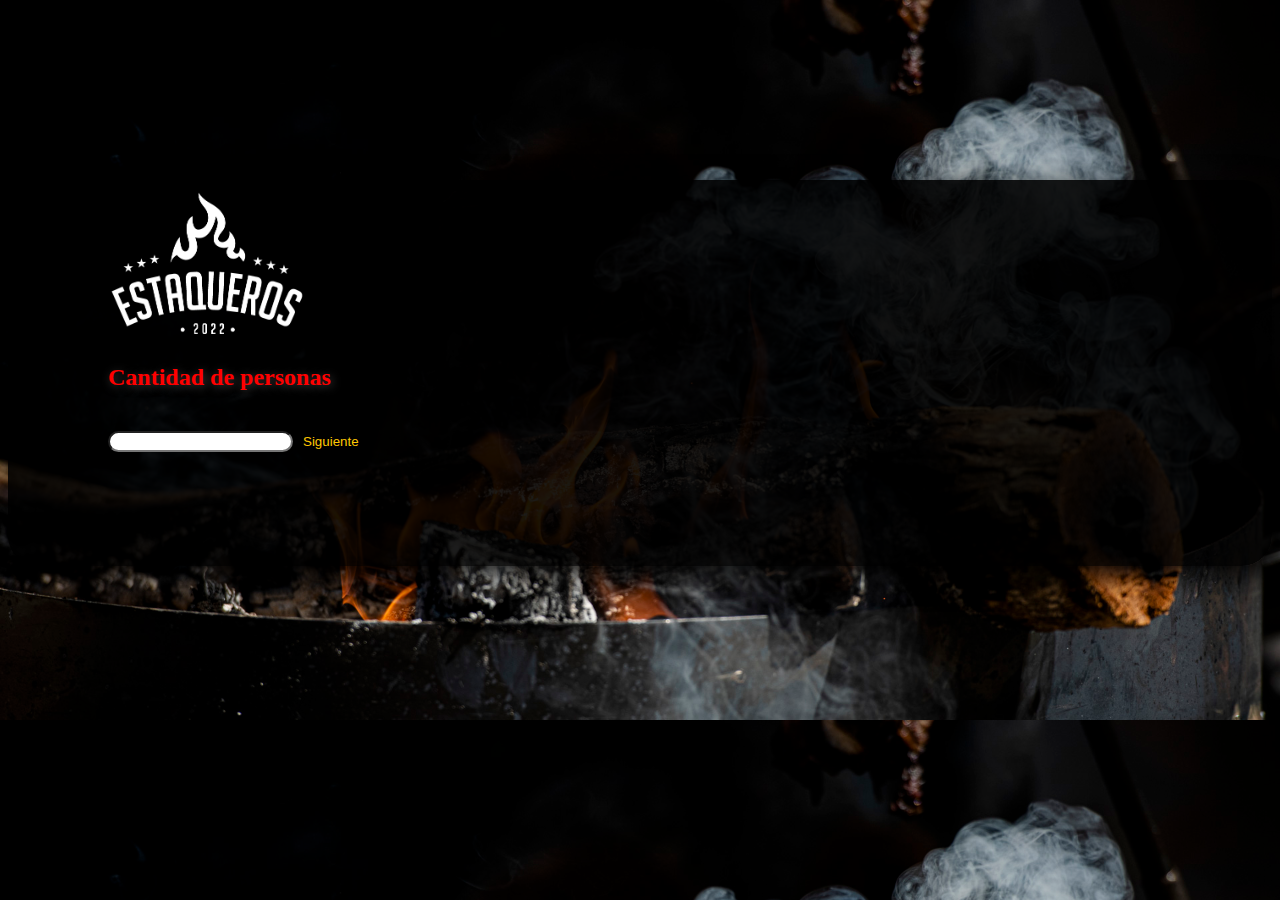
<file: templates/index.html>
<!DOCTYPE html>
<html lang="en">

<head>
    <meta charset="UTF-8">
    <meta http-equiv="X-UA-Compatible" content="IE=edge">
    <meta name="viewport" content="width=device-width, initial-scale=1.0">
    <title>ESTAQUEROS Calculador</title>    
    <link href="https://cdn.jsdelivr.net/npm/bootstrap@5.2.0-beta1/dist/css/bootstrap.min.css" rel="stylesheet"
        integrity="sha384-0evHe/X+R7YkIZDRvuzKMRqM+OrBnVFBL6DOitfPri4tjfHxaWutUpFmBp4vmVor" crossorigin="anonymous">
    <link rel="stylesheet" href="../static/css/style.css" type="text/css">
</head>
<body>
    <div class="row justify-content-center">
        <div class="col-auto text-center contenido">
            <!-- <h1> ESTAQUEROS </h1> -->
            <img src="../static/images/logoEstaquerosBlanco.png" class="logo">
            <h2>Cantidad de personas</h2>  
            <form action="http://127.0.0.1:5000/calcular" method="post" class="formulario">
                <input type="number" name="cantidad" required class="inpedit" min="1">
                <input type="submit" value="Siguiente" class="boton" id="boton" onclick="">
            </form>
        </div>
    </div>
    <script type="text/javascript">
       window.onload = function() {
       document.onmousemove = function(e) {
        var x = -(e.clientX/17);
        var y = -(e.clientY/17);
        this.body.style.backgroundPosition = x + 'px ' + y + 'px';
        };
     };
    </script>
</body>
</html>
</file>
<file: static/css/style.css>
input[type=number]::-webkit-inner-spin-button, 
input[type=number]::-webkit-outer-spin-button { 
  -webkit-appearance: none; 
  margin: 0; 
} 
body{
    background: url(../images/fuegoGrande.jpg);
    /*background-color: rgb(5, 5, 98);*/
    background-size: cover;    
}
.contenido{
    background-color: rgba(0, 0, 0, 0.889);
    color: white;
    margin-top: 20vh;
    padding: 10px 100px 100px 100px;
    box-shadow: 10px 10px 30px black;
    border-radius: 30px;    
}
.contenido .logo:hover{    
    filter: drop-shadow(2px 2px 20px gray);
}
.contenido .logo{
    height: 150px;
}
.contenido h2{
    margin-top: 20px;
    color: rgb(255, 0, 0);
    text-shadow: 2px 2px 10px rgb(67, 66, 66);
}
.contenido .formulario{
    margin-top: 25px;
}
.contenido .formulario .inpedit{
    border-radius: 50px;

}
.contenido .formulario .boton{
    background: none;
    border: none;
    color: rgb(255, 200, 2);
    height: 50px;    
}
.contenido .formulario .boton:hover{
    color: white;    
}
</file>
